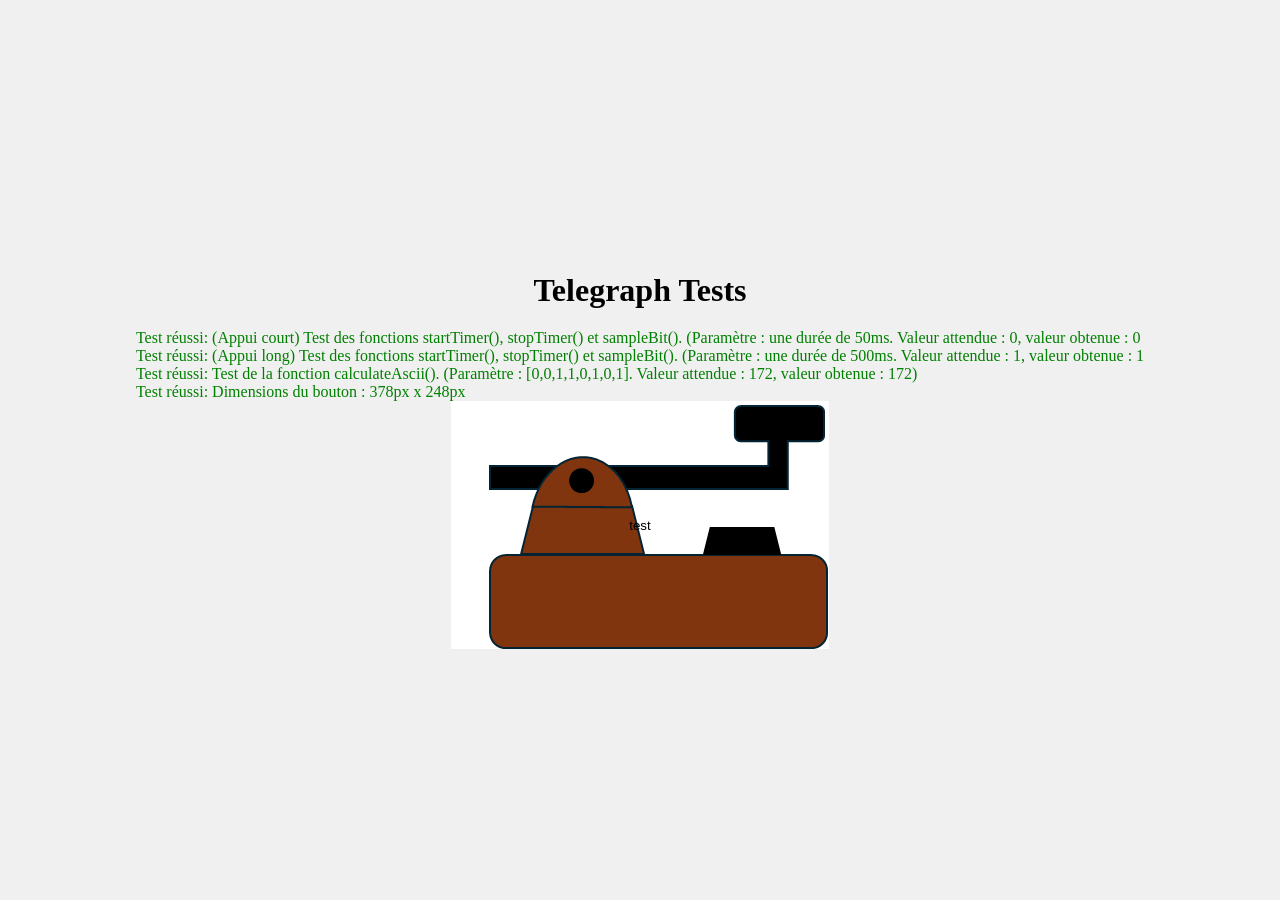
<file: client/tests/test_static.html>
<!DOCTYPE html>
<html lang="en">
<head>
    <meta charset="UTF-8">
    <title>Telegraph Tests</title>
    <link rel="stylesheet" href="../styles/style.css">
</head>
<body>
    <h1>Telegraph Tests</h1>
    
    <div id="test-results"></div>
    <button id="telegraphButton">test</button>
    <script src="../api/telegraph_api.js"></script>
    <script src="test_telegraph.js"></script>
    
</body>
</html>
</file>
<file: client/styles/style.css>
body {
    display: flex;
    flex-direction: column;
    justify-content: center;
    align-items: center;
    height: 100vh;
    background-color: #f0f0f0;
    margin: 0;
}
h1 {
    margin-bottom: 20px;
}
button {
    width: 378px;
    height: 248px;
    background: url('../media/telegraph_up.png') no-repeat center center;
    background-size: contain;
    border: none;
    cursor: pointer;
    outline: none;
}
</file>
